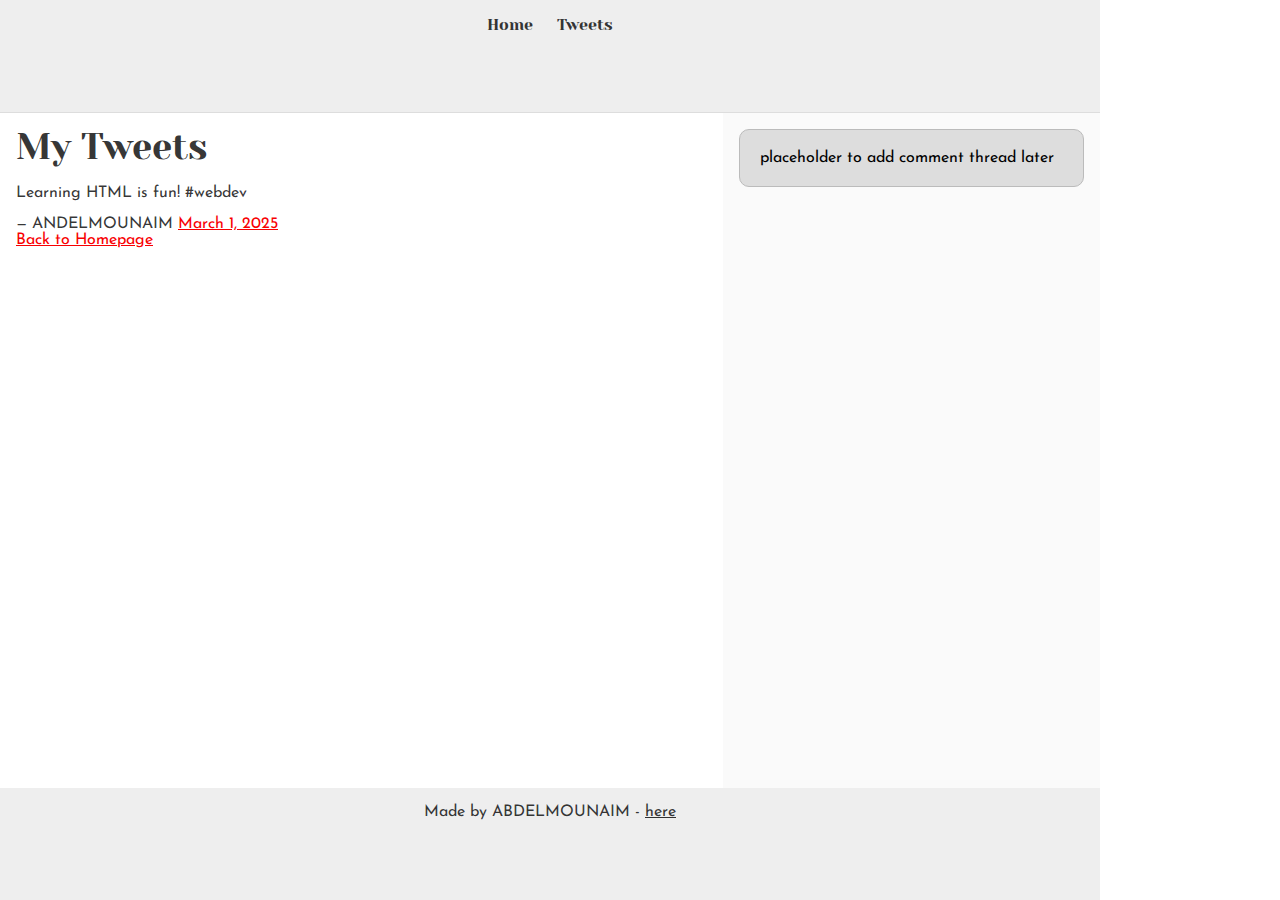
<file: css_basic/tweets.html>
<!DOCTYPE html>
<html lang="en">
<head>
  <meta charset="UTF-8">
  <title>My Tweets</title>
  <link href="base.css" rel="stylesheet">
<link href="styles.css" rel="stylesheet">
</head>
<body>
  <header>
    <ul>
      <li><a href="index.html">Home</a></li>
      <li><a href="tweets.html">Tweets</a></li>
    </ul>
  </header>

  <main>
    <article>
      <h1>My Tweets</h1>
      <blockquote class="twitter-tweet">
        <p lang="en" dir="ltr">Learning HTML is fun! #webdev</p>&mdash; ANDELMOUNAIM 
        <a href="https://x.com/ABDELMOUNA92683">March 1, 2025</a>
      </blockquote>
      <script async src="https://platform.twitter.com/widgets.js" charset="utf-8"></script>
      <p><a href="index.html">Back to Homepage</a></p>
    </article>

    <aside>
      <p>placeholder to add comment thread later</p>
    </aside>
  </main>

  <footer>
    <p>Made by ABDELMOUNAIM - <a href="https://your-link.com" target="_blank">here</a></p>
  </footer>
</body>
</html>
</file>
<file: css_basic/base.css>
/* Importing webfonts */
/* (If you're learning CSS, you should disregard that) */

@import url(https://fonts.googleapis.com/css?family=Yeseva+One);
@import url(https://fonts.googleapis.com/css?family=Josefin+Sans:400,700,700italic,400italic);


/* CSS reset rules */

html, body {
	height: 100%;
	min-height: 100%;
}
html, body, div, span, applet, object, iframe,
h1, h2, h3, h4, h5, h6, p, blockquote, pre,
a, abbr, acronym, address, big, cite, code,
del, dfn, img, ins, kbd, q, s, samp,
small, strike, sub, sup, tt, var,
b, u, i, center,
dl, dt, dd,
fieldset, form, label, legend,
table, caption, tbody, tfoot, thead, tr, th, td,
article, aside, canvas, details, embed, 
figure, figcaption, footer, header, hgroup, 
menu, nav, output, ruby, section, summary,
time, mark, audio, video {
	margin: 0;
	padding: 0;
	border: 0;
	font-size: 100%;
	font: inherit;
	vertical-align: baseline;
}
/* HTML5 display-role reset for older browsers */
article, aside, details, figcaption, figure, 
footer, header, hgroup, menu, nav, section {
	display: block;
}
body {
	line-height: 1;
}
blockquote, q {
	quotes: none;
}
blockquote:before, blockquote:after,
q:before, q:after {
	content: '';
	content: none;
}
table {
	border-collapse: collapse;
	border-spacing: 0;
}


/* Fonts and colors */

body {
	font-family: 'Josefin Sans', serif;
	color: rgba(0, 0, 0, 0.8);
}
h1, h2, h3, h4, h5, h6, header {
	font-family: 'Yeseva One', sans-serif;
}
article {
}
header {
	border-bottom: 1px solid rgb(221,221,221);
	transition: border-bottom-color 1s ease;
}
header a {
	color: rgba(0, 0, 0, 0.8);
}
aside {
	background: #FAFAFA;
}
aside p {
	border: 1px solid #bbb;
	background: #ddd;
	color: black;
}
footer a {
	color: rgba(0, 0, 0, 0.8);
}
a {
	color: #F80002;
}


/* Positioning and margins */

@media (min-width: 1100px) {
	body {
		width: 1100px;
		margin: 0 auto;
	}
}

article {
	padding: 50px 15px;
}
article > *:first-child {
	margin-top: 0;
}
aside {
	padding: 50px 15px;
}
header .right {
	float: right;
	margin: 0 10px 15px;
}


/* Header */
header {
	padding: 20px 0;
	height: 80px;
}
header ul {
	list-style: none;
	margin: 0;
	padding: 0;
}
header li {
	display: inline;
	vertical-align:middle;
}
header li:first-child {
	margin: 0;
}
header li a {
	margin: 0 10px;
}
header li.logo {
	font-size: 36px;
}
header a {
	text-decoration: none;
}


/* Aside */

aside p {
	border-radius: 10px;
	padding: 20px 20px;
}


/* Footer */

footer {
	padding: 5px 15px;
	height: 80px;
}


/* Text styles and margins */

p {
	margin-bottom: 15px;
}
h1 {
	font-size: 36px;
	margin: 40px 0 20px;
}
h2 {
	font-size: 32px;
	margin: 30px 0 15px;
}
h3 {
	font-size: 28px;
	margin: 25px 0 10px;
}
h4 {
	font-size: 20px;
	font-weight: bold;
	margin: 20px 0 10px;
}
h5 {
	font-size: 18px;
	font-weight: bold;
	margin: 15px 0 10px;
}
h6 {
	font-weight: bold;
	margin: 5px 0;
}

@media (max-width: 800px) {
  body.works_on_smartphone {
  	display: block;
  }
  body.works_on_smartphone main {
  	display: block;
  }
  header .right {
  	float: none;
  }
  }
</file>
<file: css_basic/styles.css>
/* styles.css */

body {
  display: flex;
  flex-direction: column;
  height: 100vh; 
  margin: 0;
}

main {
  display: flex;
  flex-direction: row;
  flex: auto; 
}


article {
  flex: 2; 
  overflow-y: auto; 
  padding: 1rem;
}

aside {
  flex: 1; 
  overflow-y: auto; 
  padding: 1rem;
}

header, footer {
  padding: 1rem;
  background-color: #eee;
  text-align: center;
}
</file>
